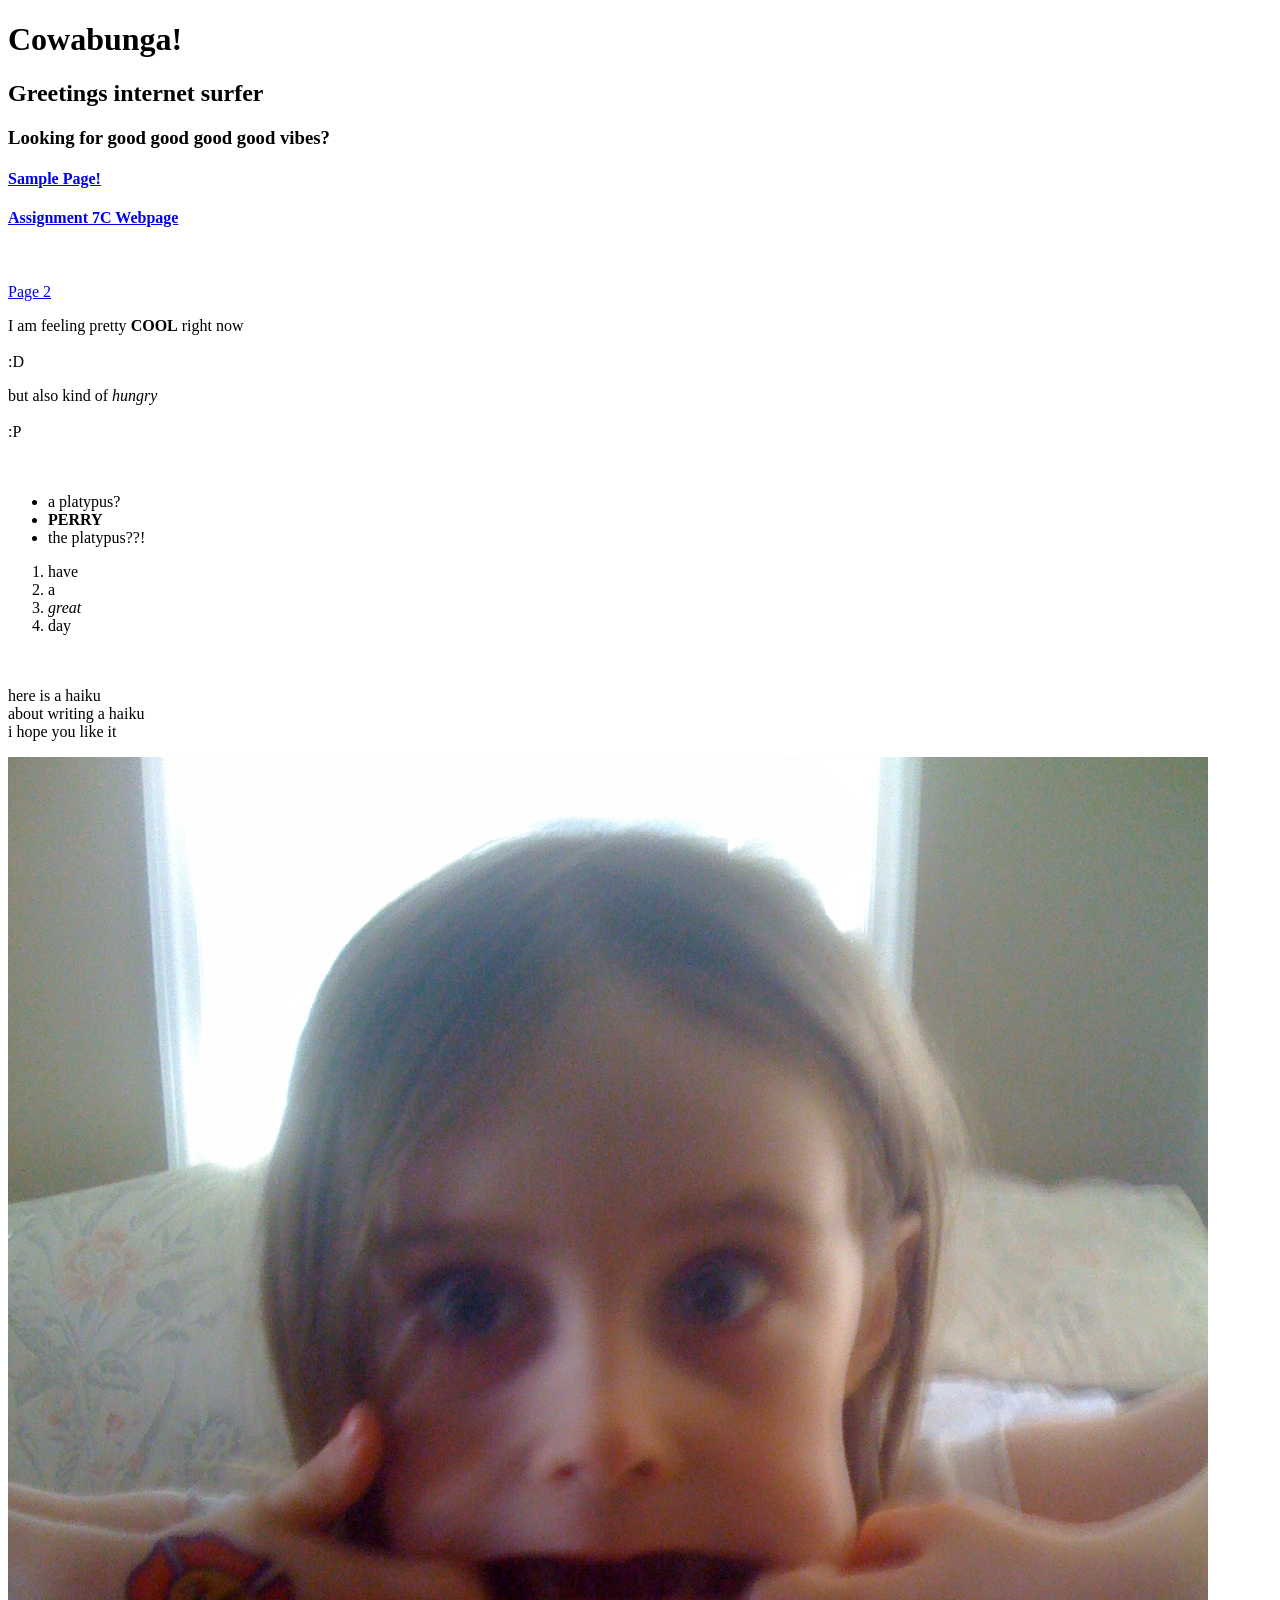
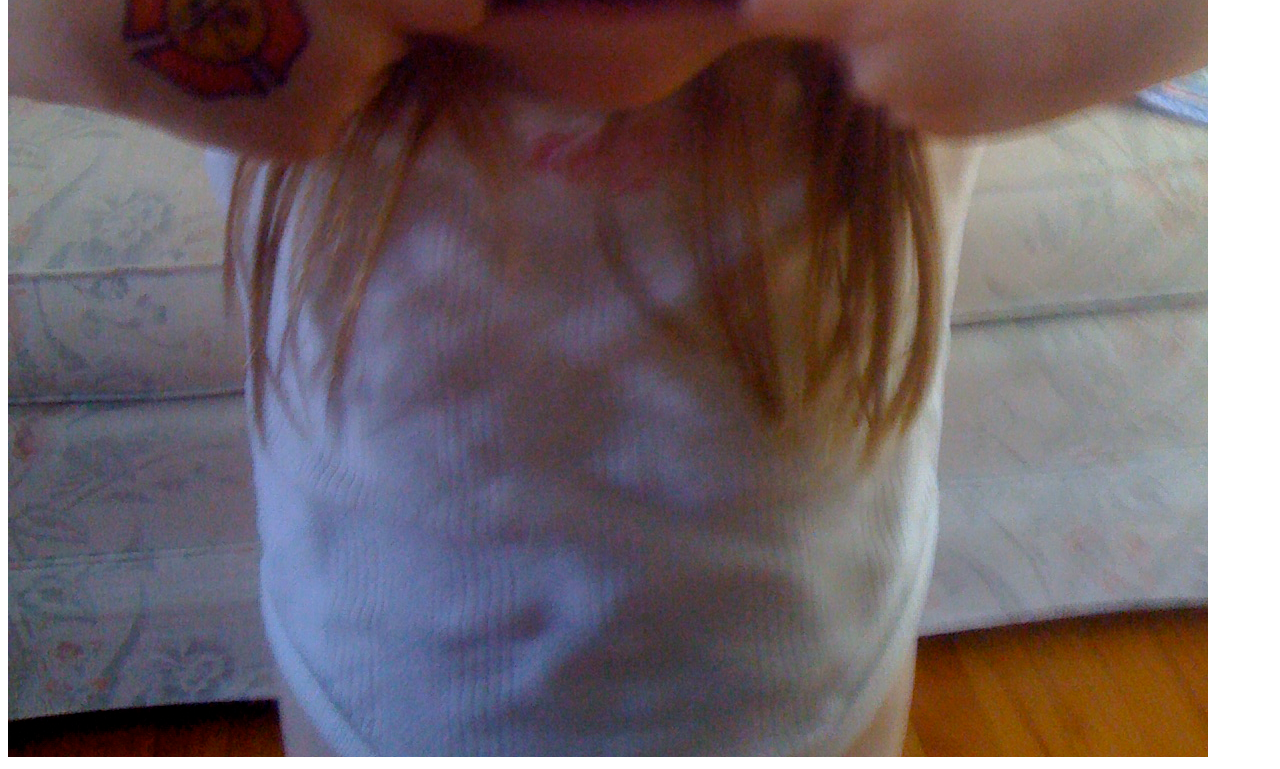
<file: index.html>
<!DOCTYPE HTML>

<html>

    <head>
        <title>October 8</title>
        <meta name="keywords" content="UNC, Chapel Hill">

    </head>

    <body>
        <H1>Cowabunga!</H1>
        <H2>Greetings internet surfer</H2>
        <H3>Looking for good good good good vibes?</H3>

        <h4>
            <a href="sample.html" target="_blank"> Sample Page!</a>

        </h4>
        <h4><a href="Web Page.html" target="_blank"> Assignment 7C Webpage</a></h4>
        <br>

        <p>
            <a href="page2.html" target="_blank"> Page 2</a>

        </p>

        
        <p>I am feeling pretty <b>COOL</b> right now <br><br> :D</p>

        <p>but also kind of <i>hungry</i> <br><br>:P</p>

        <ul><br><br>
            <li>a platypus?</li>
            <li><b>PERRY</b></li>
            <li>the platypus??!</li>
        </ul>

        <ol>
            <li>have</li>
            <li>a</li>
            <li><i>great</i></li>
            <li>day</li>
        </ol>

       <p><br><br>here is a haiku<br>about writing a haiku<br>i hope you like it</p> 

       <img src="graphics/face.JPG">

       <a href ="https://www.coolmathgames.com/"></a>

    </body>


</html>
</file>
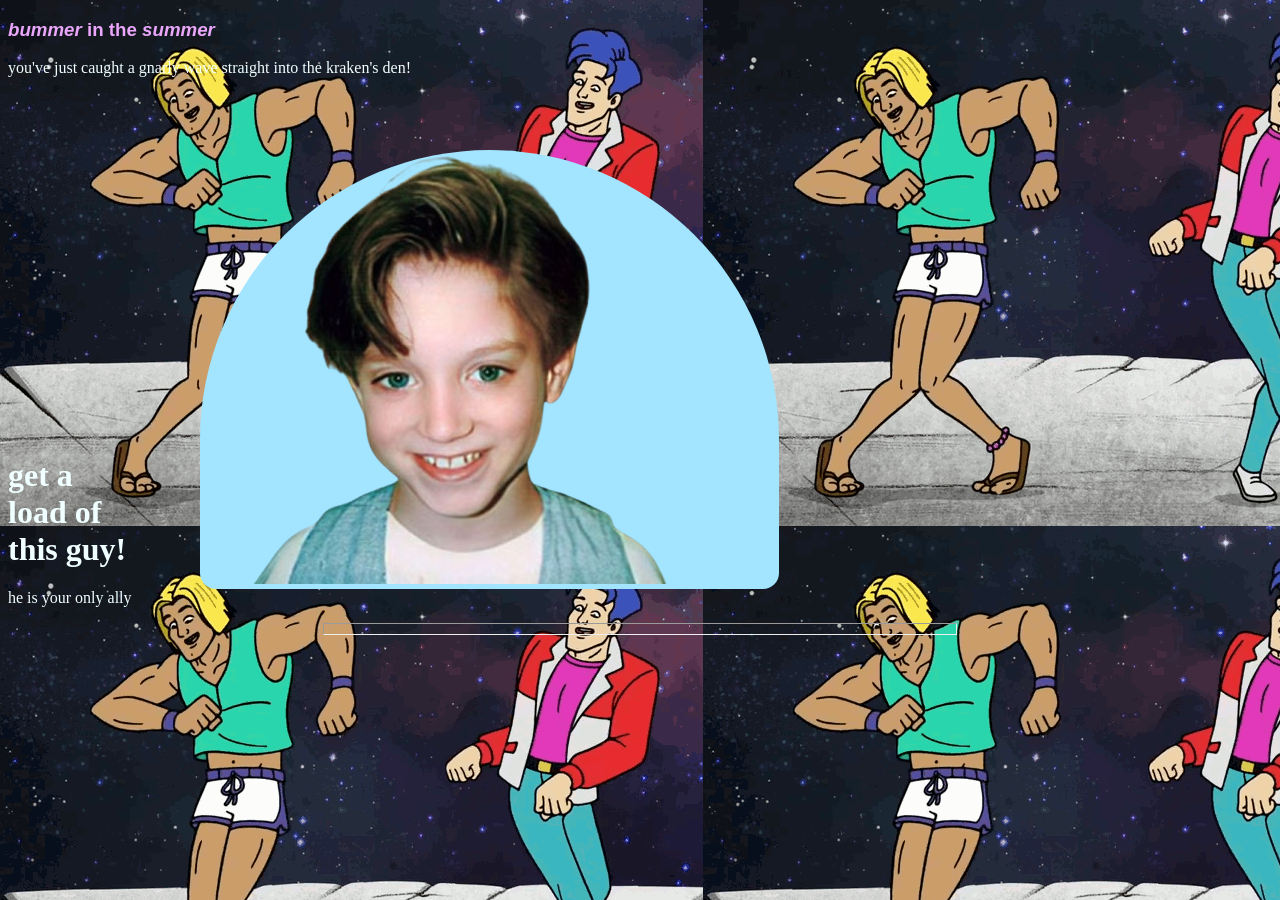
<file: page2.html>
<!DOCTYPE HTML>

<html>

    <head>
        <title>October 13th</title>

        <link rel="stylesheet" href="default.css">
    </head>

    <body>
        <h3> <i>bummer</i> in the <i>summer</i> </h3>

        <p>you've just caught a gnarly wave straight into the kraken's den!</p>

        <br><br><br><br><br><br><br><br><br><br><br><br><br><br><br><br><br><br><br>

        <h1>get a <br> load of <br> this guy!</h1>
        <p> he is your only ally </p>

        <div id="pic1">
            <img src="graphics/elijahwood.png">
        </div>
    </body>

    <hr>


</html>
</file>
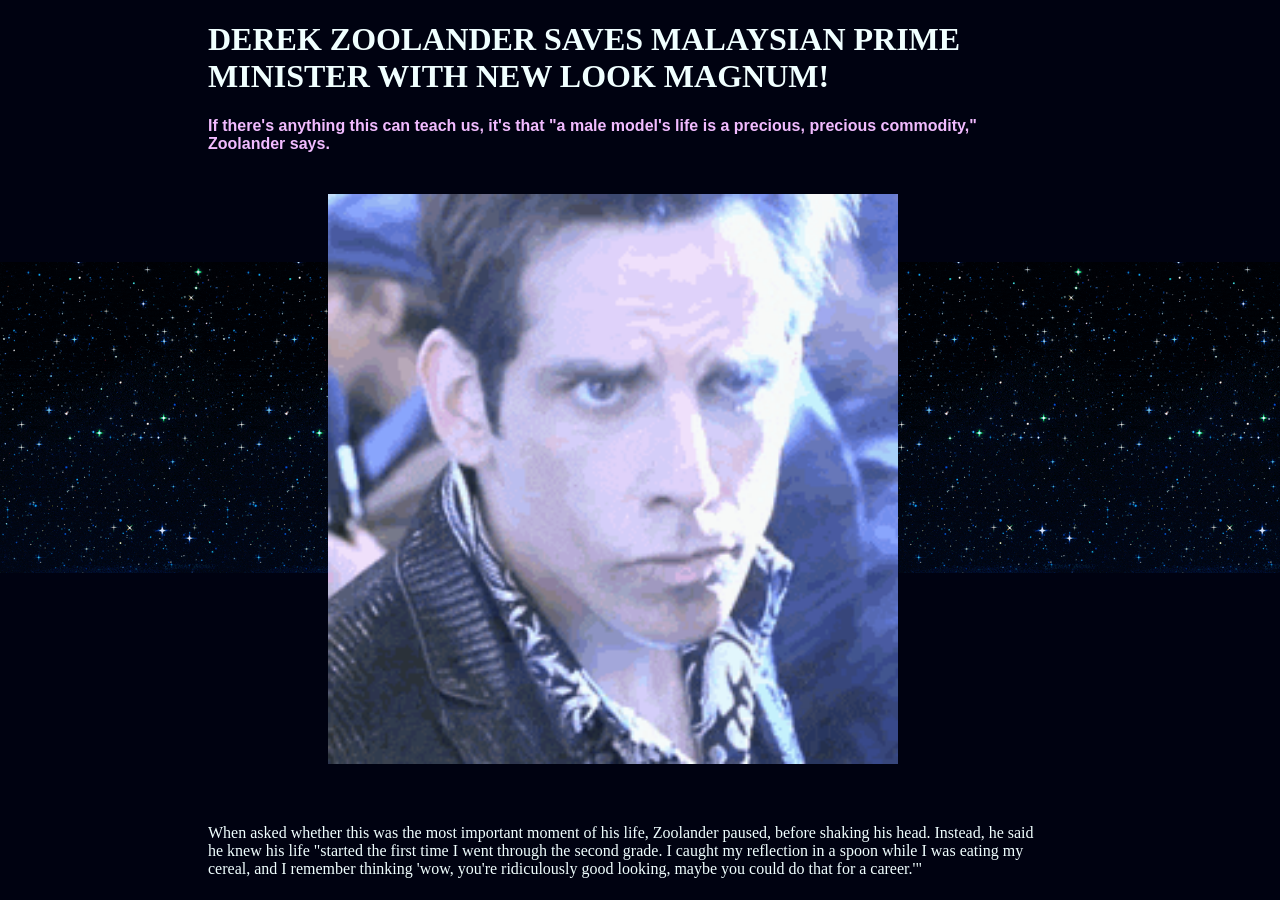
<file: sample.html>
<!DOCTYPE HTML>

<html>

    <head>
<link rel="stylesheet" href="truedefault.css">
<title>Sample</title>
    </head>

    <body>
       <h1> DEREK ZOOLANDER SAVES MALAYSIAN PRIME MINISTER WITH NEW LOOK MAGNUM!</h1>
        
        <h4> If there's anything this can teach us, it's that "a male model's life is a precious, precious commodity," Zoolander says.</h5>

        <img src="graphics/zoolander.gif">

        <p> When asked whether this was the most important moment of his life, Zoolander paused, 
            before shaking his head. Instead, he said he knew his life "started the first time 
            I went through the second grade. I caught my reflection in a spoon while I was eating my cereal, 
            and I remember thinking 'wow, you're ridiculously good looking, maybe you could do that for a career.'"</p>
    </body>


</html>
</file>
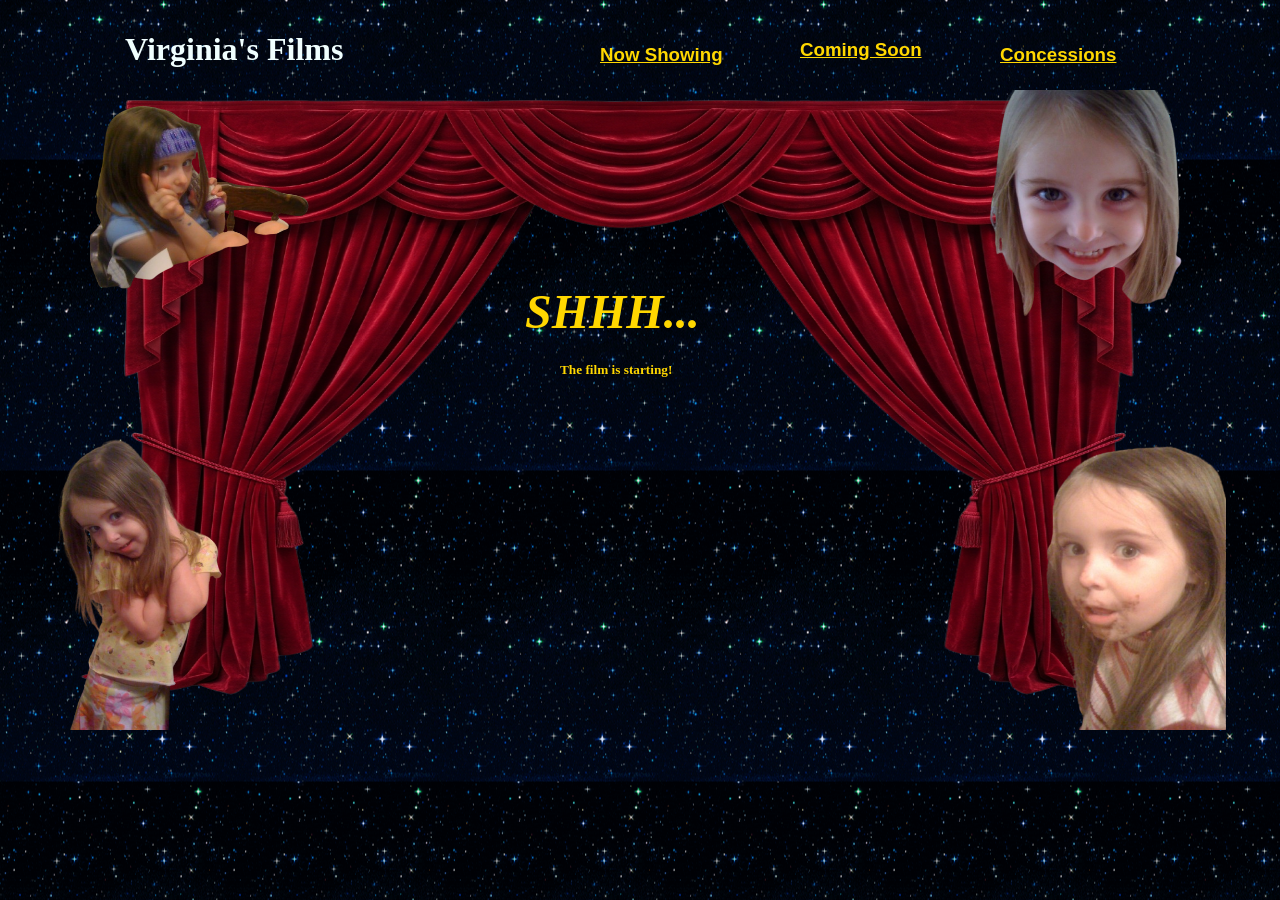
<file: Web Page.html>
<!DOCTYPE HTML>

<html>

    <head>
        <link rel="stylesheet" href="webpagedefault.css">

    </head>

    <body>
        <h5>The film is starting!</h5>
        <h4><i>SHHH...</i></h4>
        <h1>Virginia's Films</h1>
        <h3 class="now"> <a href="nowshowing.html">Now Showing</a></h3> 
        
        <h3 class="coming"> <a href="comingsoon.html">Coming Soon</a></h3>
        
        <h3 class="concessions"> <a href="concessions.html">Concessions</a></h3>
        <img src="graphics/curtains.png" class="main">
  


<iframe class="vimeo" src="https://player.vimeo.com/video/1240056962?badge=0&amp;autopause=0&amp;player_id=0&amp;app_id=58479" frameborder="0" allow="autoplay; fullscreen; picture-in-picture; clipboard-write; encrypted-media; web-share" referrerpolicy="strict-origin-when-cross-origin" title="stopmotion"></iframe>

    

        <img src="graphics/face4.png" class="face4">

        <img src="graphics/face5.png" class="face5">

        <img src="graphics/face6.png" class="face6">

        <img src="graphics/face1.png" class="face1"
        
    </body>



</html>
</file>
<file: default.css>
body{
    background-color:lightseagreen;
    background-image: url(graphics/bummer.gif);
    
    
 
    
}

p{
    color:azure;
    font: size 16px;
}

h1{
    color: azure;
    
}

h3{
    color:rgb(233, 166, 250);
    font-family:Impact, Haettenschweiler, 'Arial Narrow Bold', sans-serif;
}

hr{
    color:azure;
    height: 10px;
    width: 50%;
}

#pic1{
    position:absolute; top: 150px; left: 200px; 
    background-color:rgb(163, 229, 255);
    padding: 1px;
    border-top-right-radius: 9000000px;
    border-bottom-left-radius: 500000px;
    border-top-left-radius: 9000000px;
    border-bottom-right-radius: 500000px;
    border-color: azure;
}
</file>
<file: truedefault.css>
body{
    background-color:rgb(0, 2, 17);
    background-image: url(graphics/night.gif);
    background-repeat: repeat-x;
    background-position-y:center;
max-width: 830px;
     
}

p{
    color:azure;
    font: size 16px;
}

h1{
    color: azure;
    font-family:Georgia, 'Times New Roman', Times, serif;
    position: relative;
    left: 200px
    
}

h4{
    color:rgb(241, 187, 255);
    font-family:Impact, Haettenschweiler, 'Arial Narrow Bold', sans-serif;
    position: relative;
    left: 200px;
}

p{
    font-family:Georgia, 'Times New Roman', Times, serif;
    position:relative;
    top: 60px;
    left: 200px;
}

hr{
    color:azure;
    height: 10px;
    width: 50%;
}

img{
    height: 570px;
    width: 570px;
    position: relative;
    left: 320px;
    TOP: 20px;

}
</file>
<file: webpagedefault.css>
body{
    background-color:rgb(0, 2, 17);
    background-image: url(graphics/night.gif);
    background-repeat: repeat;
    background-position-y:center;
max-width: 830px;
     
}

p{
    color:azure;
    font: size 16px;
}

h1{
    color: azure;
    font-family:Georgia, 'Times New Roman', Times, serif;
    position: absolute;
    left: 125px;
    top: 10px;
    
}

h4{
    color:gold;
    font-family: Georgia, 'Times New Roman', Times, serif;
    position:absolute;
    top:220px;
    left:525px;
    font-size: 300%;
}

h5{
    color:gold;
    font-family:Georgia, 'Times New Roman', Times, serif;
    position: absolute;
    top:340px;
    left:560px;
}

.now{
    color:gold;
    font-family:Impact, Haettenschweiler, 'Arial Narrow Bold', sans-serif;
    position:absolute;
    top:25px;
    left:600px;
}

.concessions{
    color:gold;
    font-family:Impact, Haettenschweiler, 'Arial Narrow Bold', sans-serif;
    position:absolute;
    top:25px;
    left:1000px;
}

.coming{
    color:gold;
    font-family: Impact, Haettenschweiler, 'Arial Narrow Bold', sans-serif;
    position:absolute;
    top:20px;
    left:800px;
}

a{
    color:gold;
}





p{
    font-family:Georgia, 'Times New Roman', Times, serif;
    position:relative;
    top: 60px;
    left: 200px;
}

hr{
    color:azure;
    height: 10px;
    width: 50%;
}

.main{
    height: 600px;
    width: 1100px;
    position:absolute;
    top:100px;
    left:75px;
    z-index:-1;

}

.face4{
    height:300px;
    width:240px;
    position:absolute;
   top:430px;
    left:25px;
}

.face5{
    height: 330px;
    width:276px;
    position:absolute;
    top:400px;
    left:950px;
}

.face6{
    height: 300px;
    width:260px;
    position:absolute;
    left:90px;
    top:70px;
}

.face1{
    height:300px;
    width:240px;
    position:absolute;
    left:950px;
    top:90px;
}

.vimeo{
    position:absolute;
    top:450px;
    left:473px;
    transform: scale(1.7);
    

}
</file>
